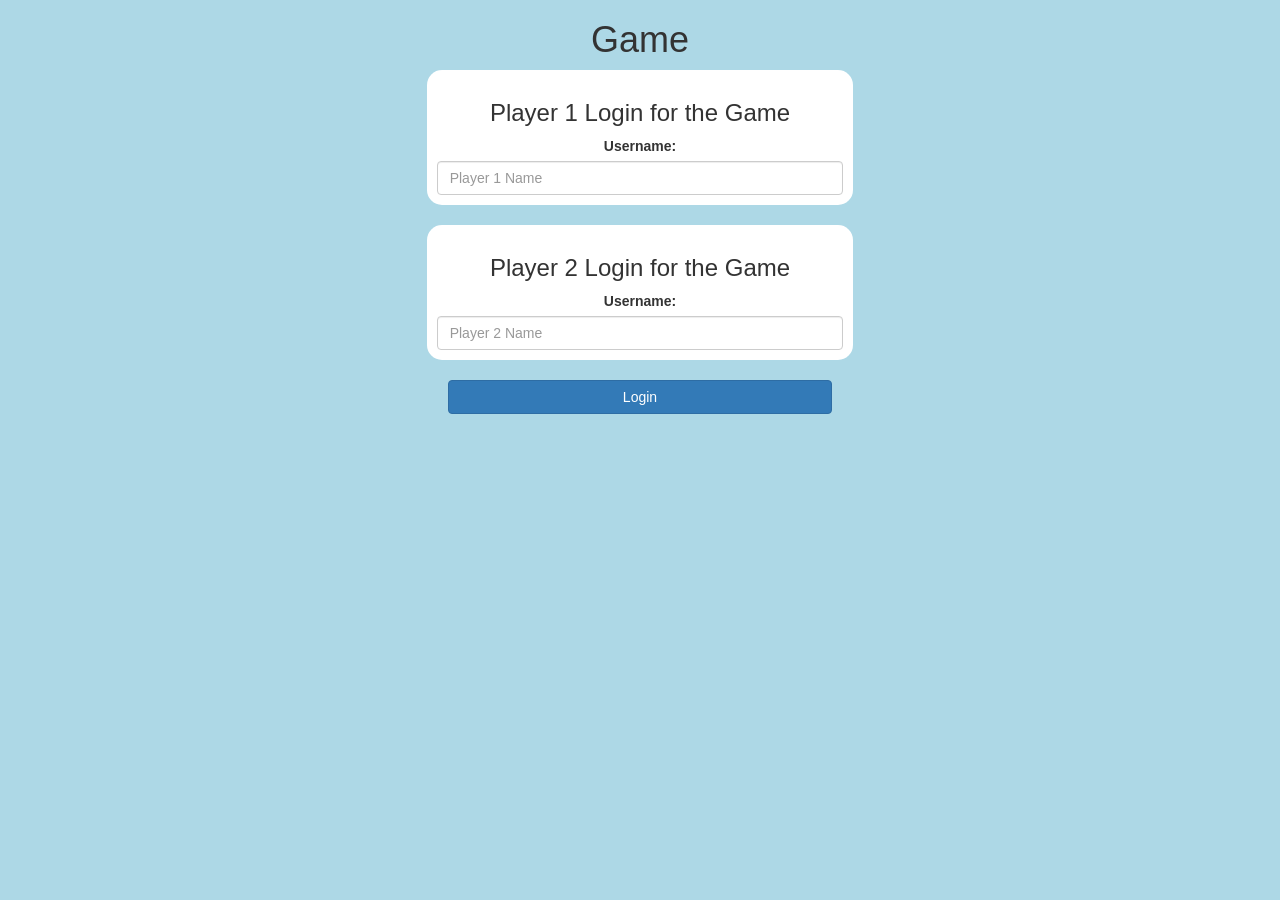
<file: index.html>
<html>
    <head>
        <link rel="stylesheet" href="https://maxcdn.bootstrapcdn.com/bootstrap/3.4.0/css/bootstrap.min.css">
        <script src="https://ajax.googleapis.com/ajax/libs/jquery/3.4.1/jquery.min.js"></script>
        <script src="https://maxcdn.bootstrapcdn.com/bootstrap/3.4.0/js/bootstrap.min.js"></script>
        <link rel="stylesheet" href="style.css">
        <script src="main.js"></script>
        <title>Guess The Word</title>
    </head>
    <body>
        <center>
            <h1>Game</h1>
            <div class="col-lg-4 col-sm-8 col-xs-11 login_div1">
                <h3>Player 1 Login for the Game</h3>
                <label>Username:</label>
                <input type="text" id="player1" class="form-control" placeholder="Player 1 Name"><br>
            </div><br>
            <div class="col-lg-4 col-sm-8 col-xs-11 login_div2">
                <h3>Player 2 Login for the Game</h3>
                <label>Username:</label>
                <input type="text" id="player2" class="form-control" placeholder="Player 2 Name"><br>
            </div><br>
            <button style="width:30%;" class="btn btn-primary" onclick="addUser()">Login</button>
        </center>
    </body>
</html>
</file>
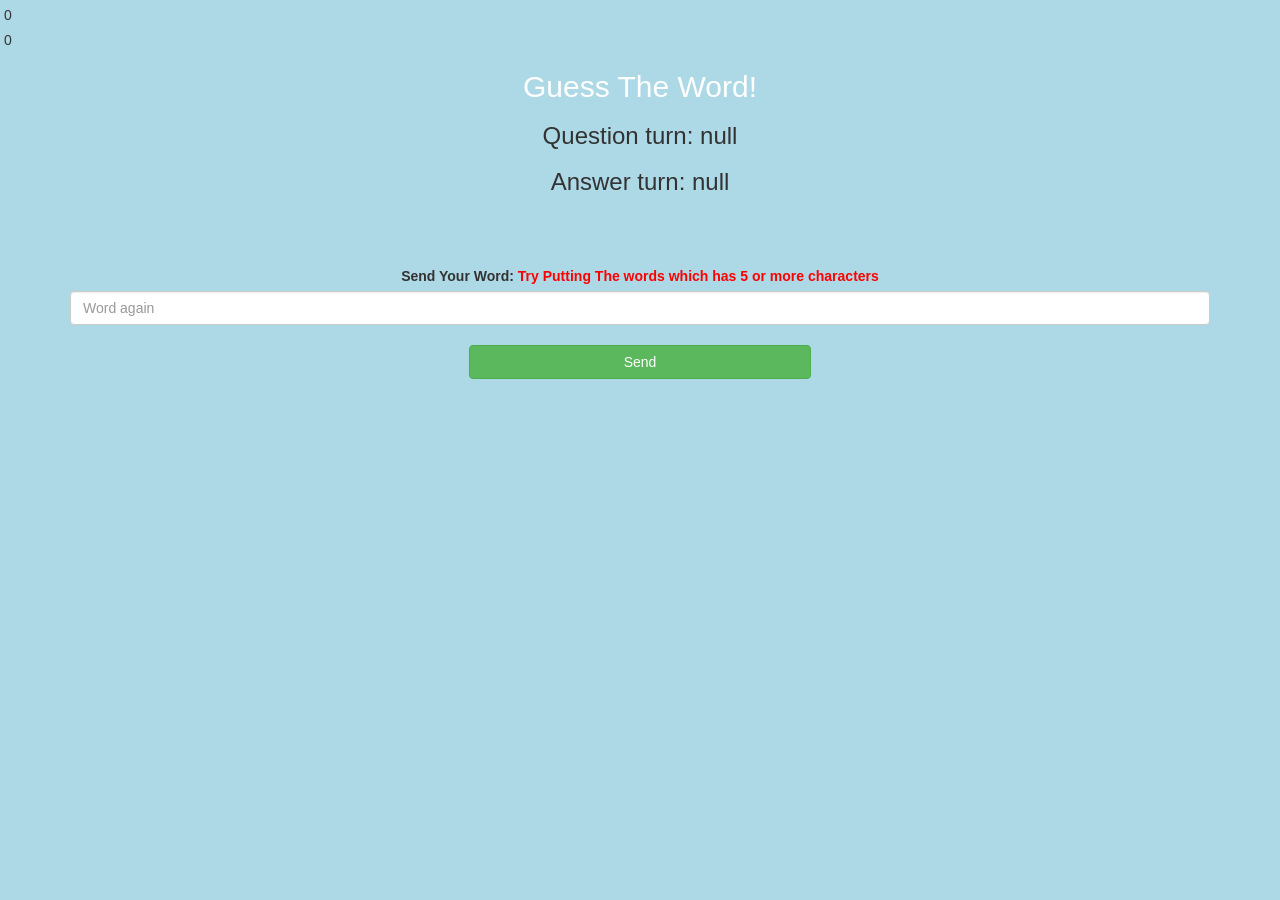
<file: index2.html>
<html>
    <head>
        <link rel="stylesheet" href="https://maxcdn.bootstrapcdn.com/bootstrap/3.4.0/css/bootstrap.min.css">
        <script src="https://ajax.googleapis.com/ajax/libs/jquery/3.4.1/jquery.min.js"></script>
        <script src="https://maxcdn.bootstrapcdn.com/bootstrap/3.4.0/js/bootstrap.min.js"></script>
        <link rel="stylesheet" href="style.css">
        <title>Guess The Word</title>
    </head>
    <body>
        <h4 id="player1"></h4>
        <span id="player1Score"></span><br>
        <h4 id="player2"></h4>
        <span id="player2Score"></span>
        <div class="container">
            <center>
                <h2 style="color:white;">Guess The Word!</h2>
                <h3 id="player_question"></h3>
                <h3 id="player_answer"></h3>
                <div id="output" class="col-lg-6"></div><br><br>
                <br><label>Send Your Word: <b style="color:red;">Try Putting The words which has 5 or more characters</b></label>
                <input type="text" id="word" class="form-control" placeholder="Word again"><br>
                <button class="btn btn-success" style="width:30%" onclick="send()">Send</button>
            </center>
        </div>
        <script src="main2.js"></script>
    </body>
</html>
</file>
<file: style.css>
body {
    background-color: lightblue;
}
.login_div1,.login_div2 {
    background-color: white;
    padding:10px;
    float:none;
    border-radius:15px;
}
#player1,#player2 {
    display:inline-block;    
}
</file>
